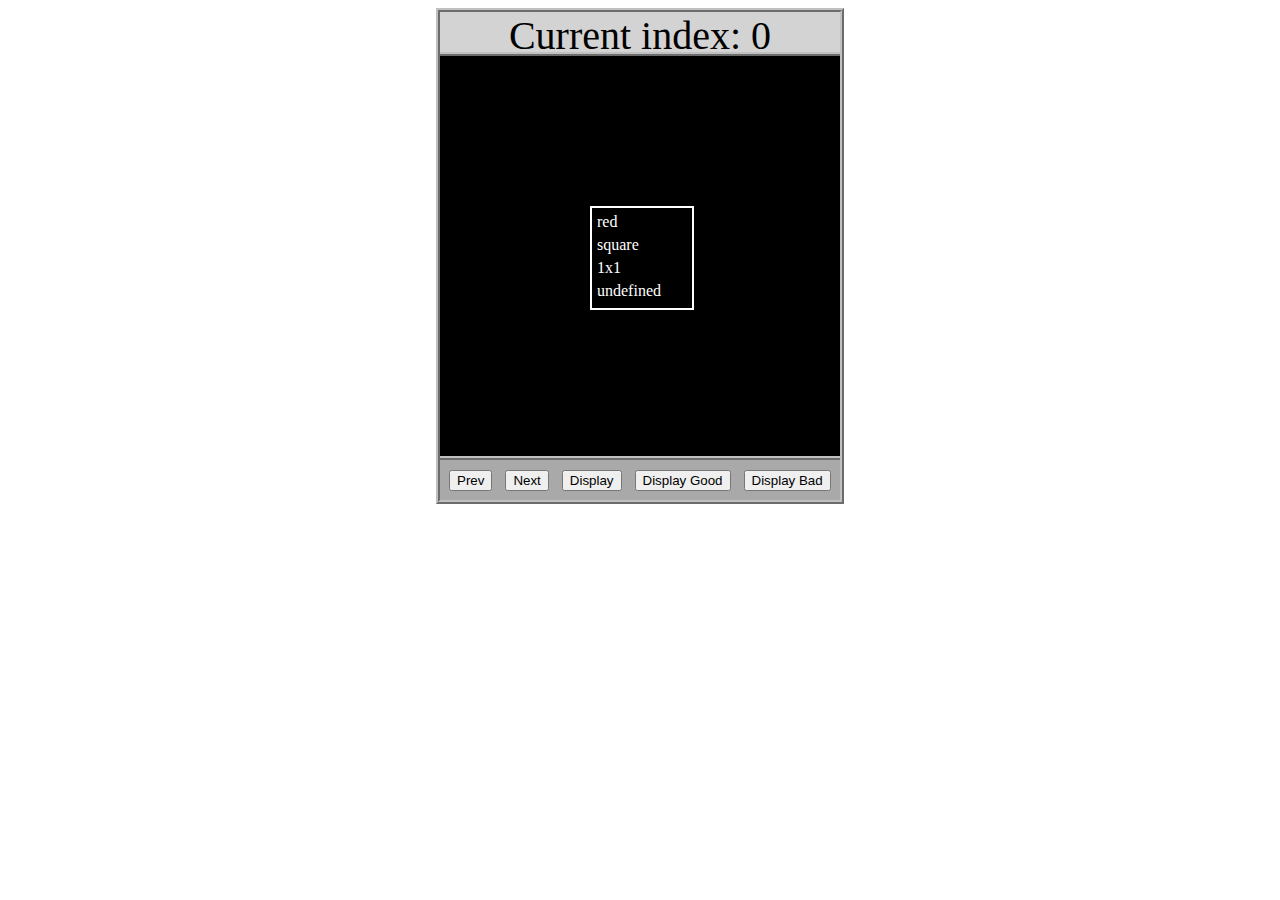
<file: asd-projects/data-shapes/index.html>
<!DOCTYPE html>
<html>
  <head>
    <meta charset="utf-8" />
    <meta name="viewport" content="width=device-width" />
    <title>Data Shapes</title>
    <link rel="stylesheet" href="index.css" />
    <script src="https://code.jquery.com/jquery-3.1.0.js"></script>
    <script src="index.js"></script>
  </head>
  <body>
    <div id="board">
      <div id="info-bar">Current index: 0</div>
      <div id="shape-container">
        <div id="shape"></div>
      </div>
      <div id="button-box">
        <button id="cycle-left">Prev</button>
        <button id="cycle-right">Next</button>
        <button id="execute1">Display</button>
        <button id="execute2">Display Good</button>
        <button id="execute3">Display Bad</button>
      </div>
    </div>
  </body>
</html>
</file>
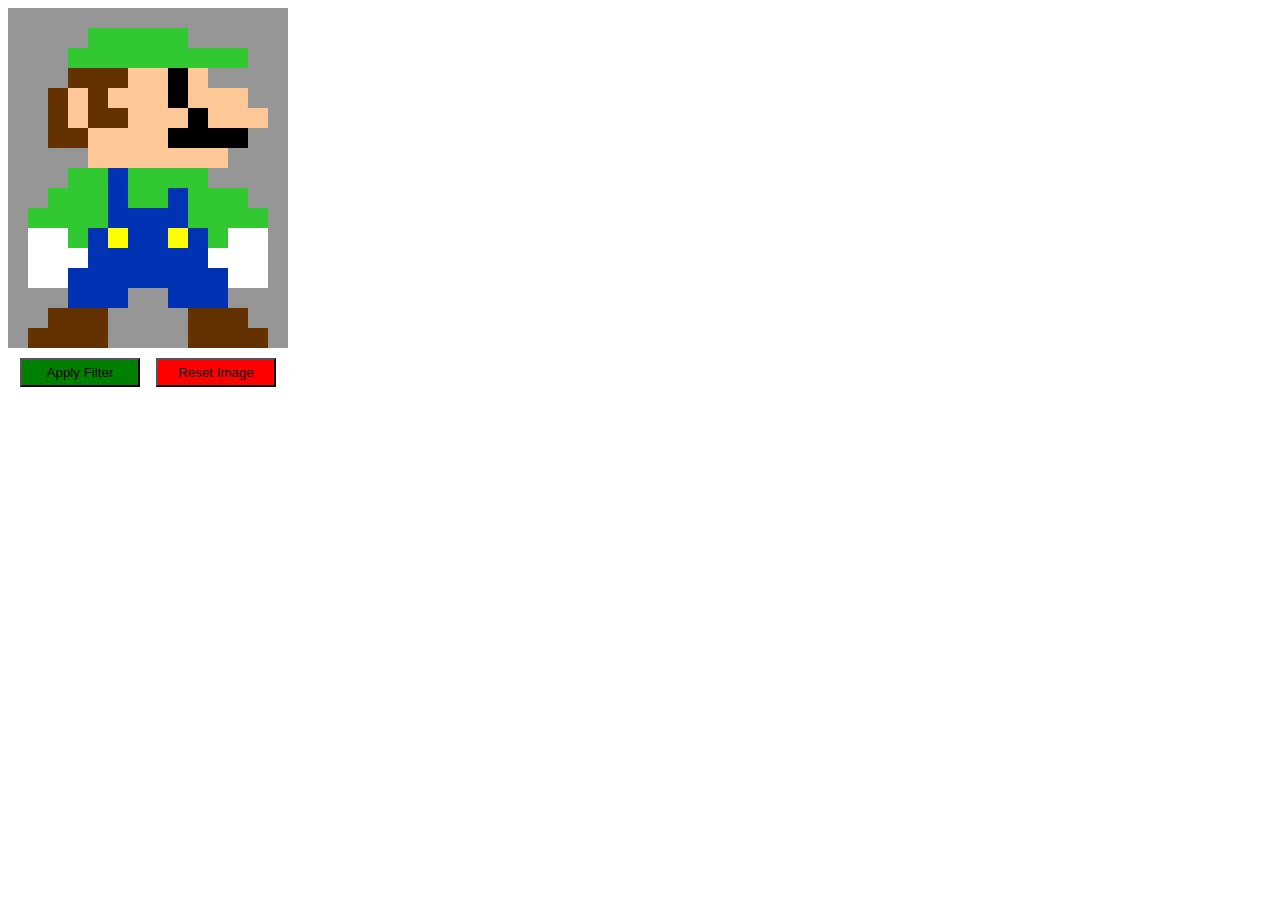
<file: asd-projects/image-filtering/index.html>
<!DOCTYPE html>
<html>
  <head>
    <script src="https://code.jquery.com/jquery-3.1.0.js"></script>
    <meta charset="utf-8" />
    <meta name="viewport" content="width=device-width" />
    <link rel="stylesheet" href="index.css" />
    <script src="image.js"></script>
    <script src="index.js"></script>
    <title>Image Filtering</title>
  </head>
  <body>
    <div id="display"></div>
    <div id="button-box">
      <button id="apply">Apply Filter</button>
      <button id="reset">Reset Image</button>
    </div>
  </body>
</html>
</file>
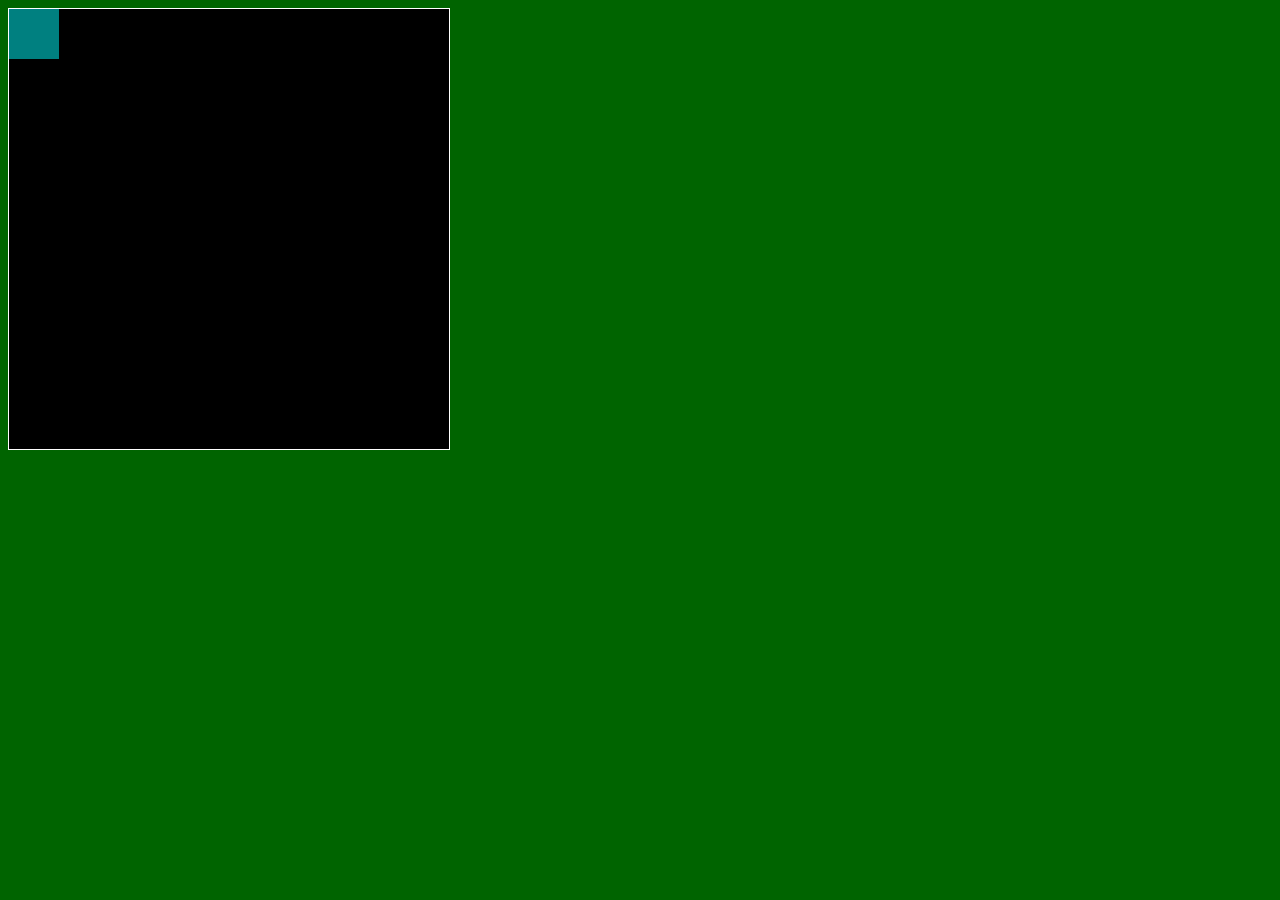
<file: asd-projects/pong/index.html>
<!DOCTYPE html>
<html>
  <head>
    <title>Title</title>
    <!-- Load CSS files -->
    <link rel="stylesheet" type="text/css" href="index.css">
    
    <!-- Load JavaScript files -->
    <script src="jquery.min.js"></script>
    <script src="index.js"></script>
  </head>
  
  <body>
    <div id='board'>
      <div id='gameItem'></div>
    </div>
  </body>
</html>
</file>
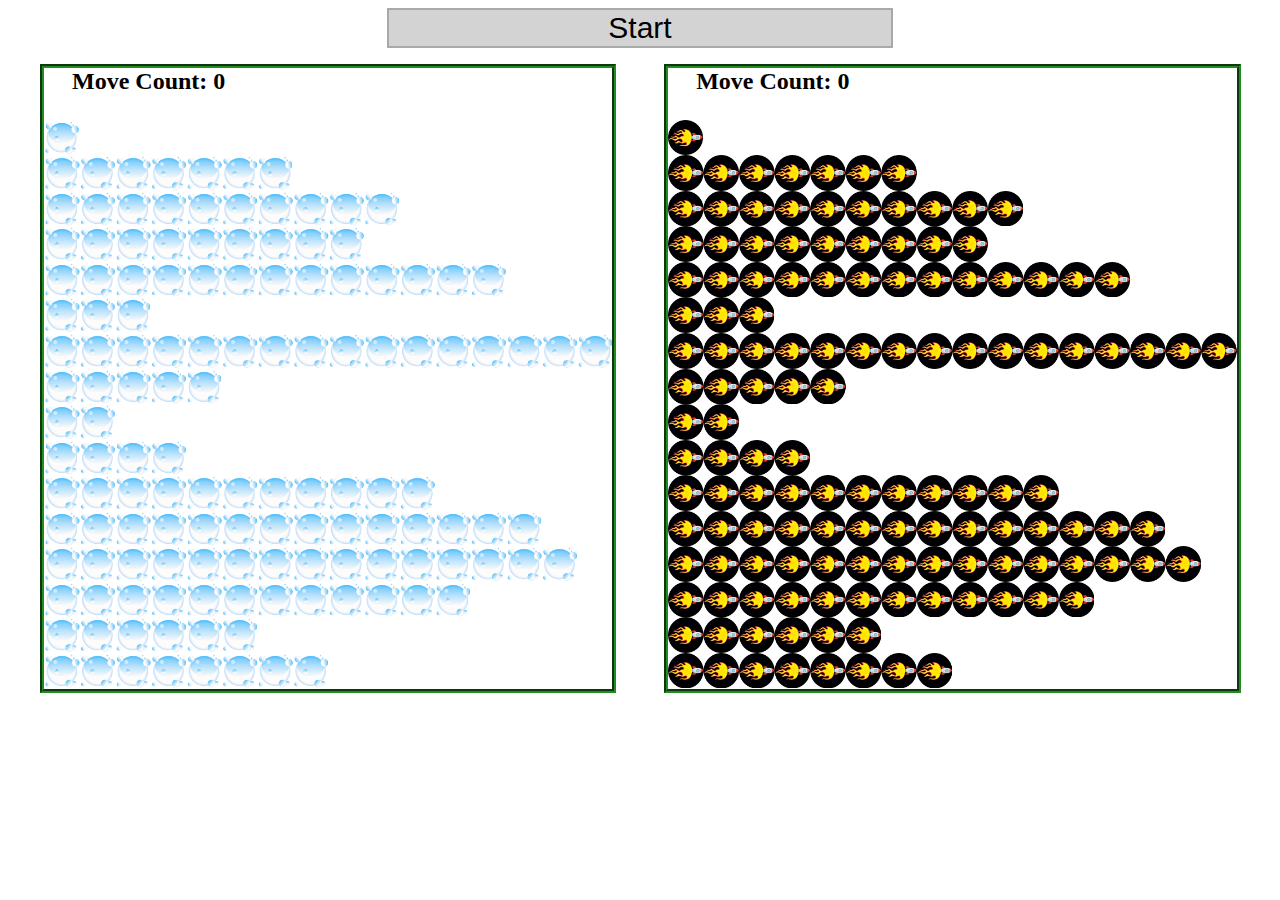
<file: asd-projects/sorting/index.html>
<!DOCTYPE html>
<html>
<head>
    <script src="https://code.jquery.com/jquery-3.1.0.js"></script>    
    <meta charset="utf-8">
    <meta name="viewport" content="width=device-width">
    <link rel="stylesheet" href="index.css">
    <script src="setup.js"></script>
    <script src="index.js"></script>
    <script src="run.js"></script>
    <title>Sorting</title>
</head>
<body>
    <div id="fullContainer">
        <div id="buttonContainer">
          <button id="goButton">Start</button>
        </div>
        <div id="sortContainer">
            <div class="subContainer" id="bubbleArea">
                <h2 id="bubbleCounter">Move Count: 0</h2>
                <div id="displayBubble">

                </div>
            </div>

            <div class="subContainer" id="quickArea">
                <h2 id="quickCounter">Move Count: 0</h2>
                <div id="displayQuick">

                </div>
            </div>
        </div>
    </div>
</body>
</html>
</file>
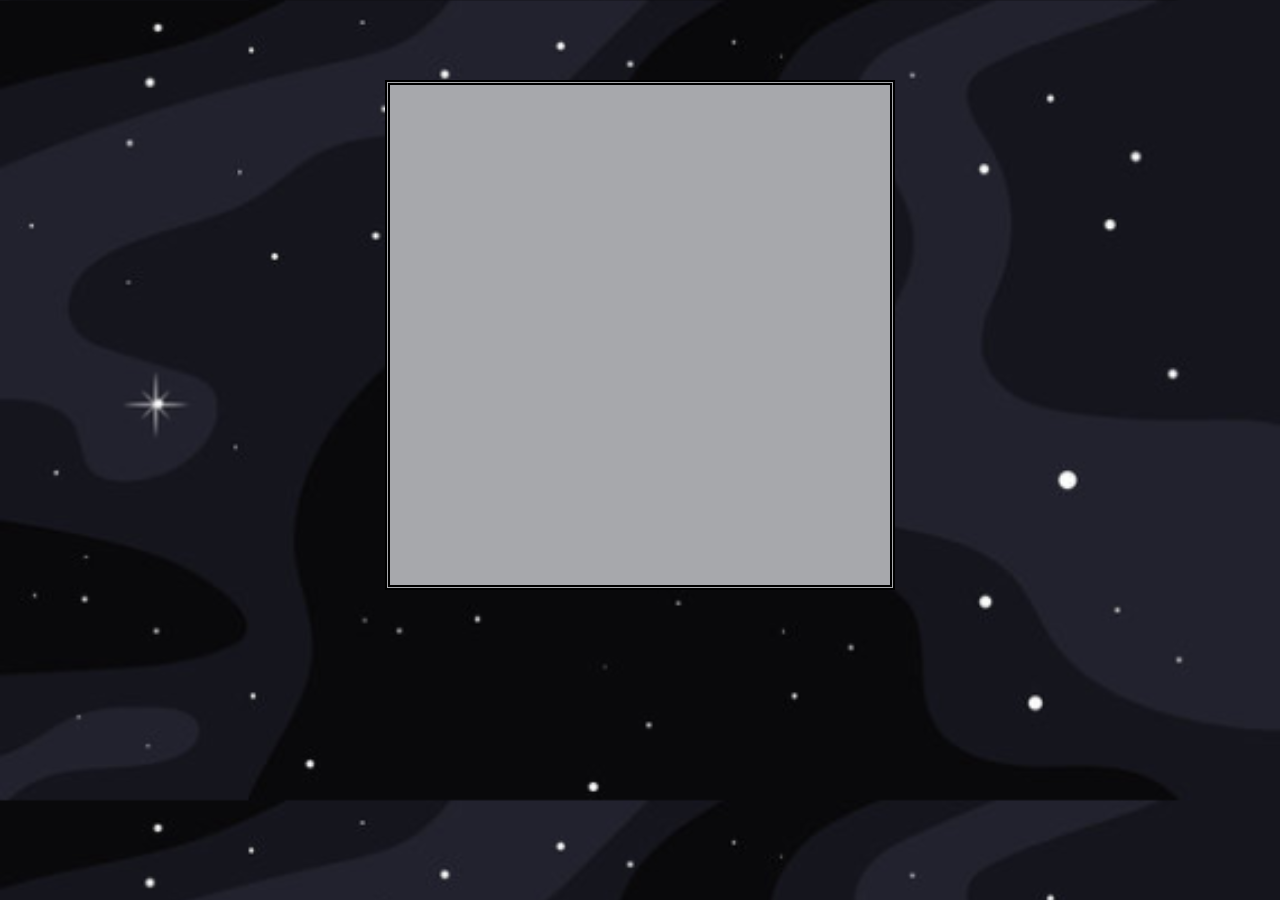
<file: asd-projects/walker/index.html>
<!DOCTYPE html>
<html>
  <head>
    <title>Title</title>
    <!-- Load CSS files -->
    <link rel="stylesheet" type="text/css" href="index.css">
    
    <!-- Load JavaScript files -->
    <script src="jquery.min.js"></script>
    <script src="index.js"></script>
  </head>
  
  <body>
    <div id='board'>
      <div id='walker'></div>
    </div>
  </body>
</html>
</file>
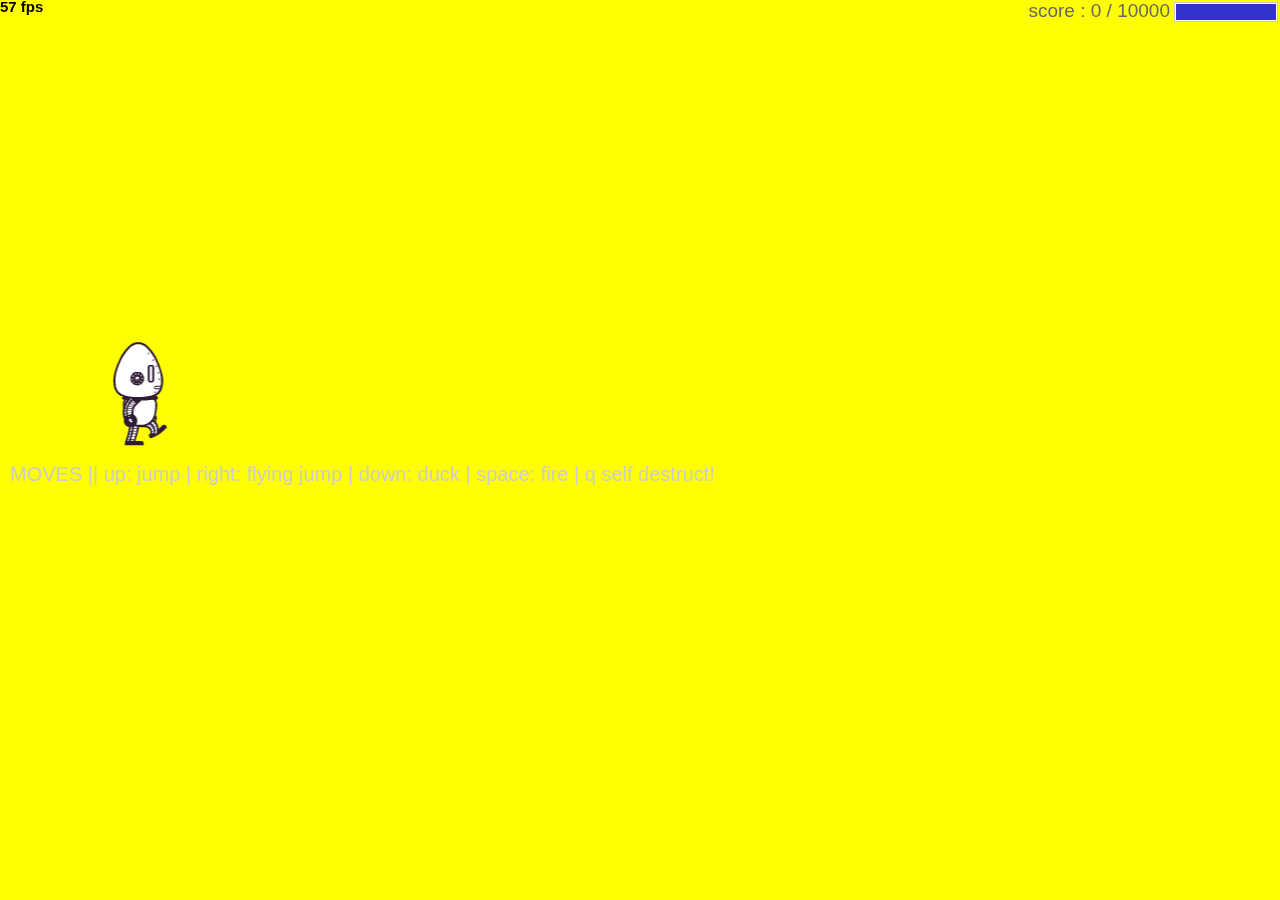
<file: fsd-projects/runtime/index.html>
<!DOCTYPE html>
<html>
  <head>
    <meta charset="utf-8" />

    <title>Operation Spark || Runtime!</title>
    <meta name="description" content="Operation Spark Motion Poem" />
    <meta name="author" content="operationspark.org" />
    <meta name="viewport" content="width=device-width, initial-scale=1.0" />

    <link href="css/bootstrap.min.css" rel="stylesheet" media="screen" />
    <link href="css/style.css" rel="stylesheet" />

    <!-- all core CreateJS and 3rd party libraries are listed here: -->
    <script src="bower_components/lodash/lodash.min.js"></script>
    <script src="bower_components/bluebird/js/browser/bluebird.min.js"></script>
    <script src="js/lib/proton-1.0.0.min.js"></script>
    <script src="bower_components/easeljs/lib/easeljs-0.8.2.min.js"></script>
    <script src="bower_components/PreloadJS/lib/preloadjs-0.6.2.min.js"></script>
    <script src="bower_components/TweenJS/lib/tweenjs.min.js"></script>
    <script src="bower_components/SoundJS/lib/soundjs-0.6.2.min.js"></script>
    <script src="bower_components/opspark-draw/draw.js"></script>
    <script src="bower_components/racket/racket.js"></script>

    <!-- our app javascript code -->
    <script src="js/util/load.js"></script>
    <script src="js/util/spin.min.js"></script>
    <script src="js/util/point.js"></script>
    <script src="js/spritesheet.js"></script>
    <script src="js/world/rules.js"></script>
    <script src="js/particle/particleManager.js"></script>
    <script src="js/orb/orbManager.js"></script>
    <script src="js/projectile/projectileManager.js"></script>
    <script src="js/view/pacifier.js"></script>
    <script src="js/view/background.js"></script>
    <script src="js/view/ground.js"></script>
    <script src="js/view/hud.js"></script>
    <script src="js/player/halle.js"></script>
    <script src="js/player/playerManager.js"></script>
    <script src="js/opspark.js"></script>
    <script src="js/game.js"></script>
    <script src="js/init.js"></script>
    <script src="js/levelData.js"></script>
    <script src="js/runLevels.js"></script>

    <!--Load Additional Scripts Here-->
  </head>
  <body>
    <div id="main">
      <canvas id="canvas" width="500" height="500"></canvas>
    </div>
    <script id="index">
      (function () {
        "use strict";
        background(window);
        makeLevelData(window);
        runLevels(window);
        init(window);
      })();
    </script>
  </body>
</html>
</file>
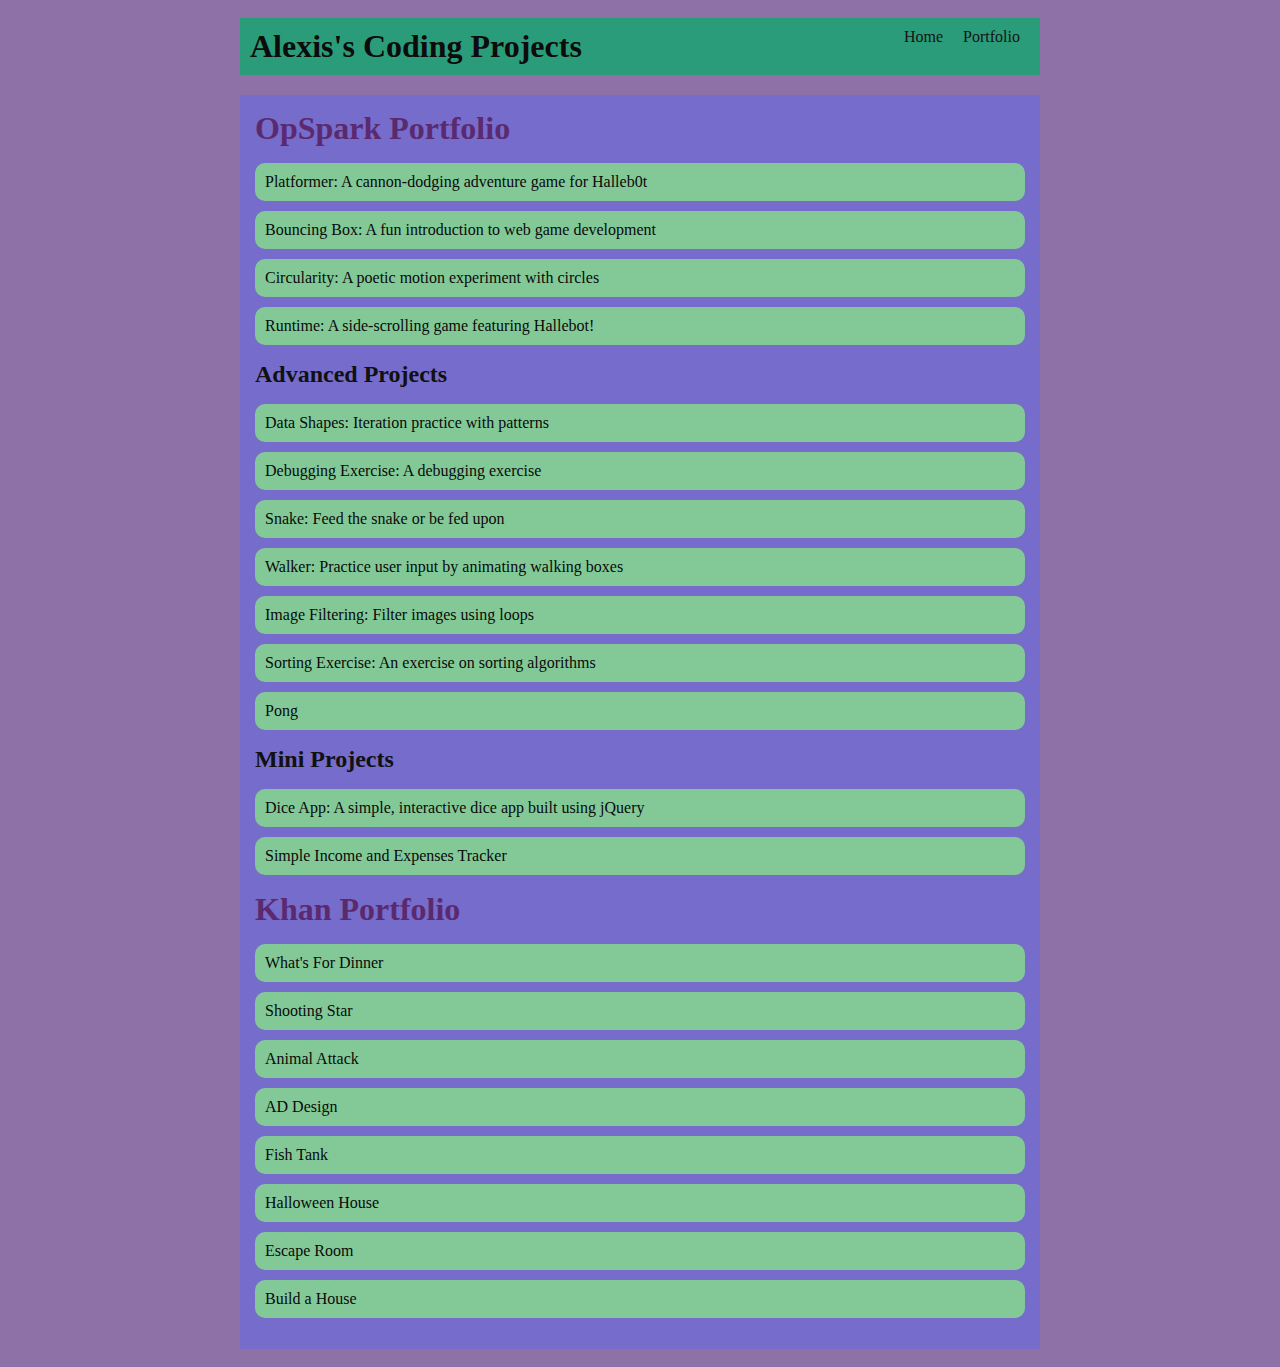
<file: portfolio.html>
<!DOCTYPE html>
<html>
  <head>
    <title>Alexis's Website</title>
    <link rel="stylesheet" href="style.css"/>

  </head>

  <body>
    <!-- All content goes here -->
    <div id="all-contents">
      <nav>
        <h1>Alexis's Coding Projects</h1>
        <ul id="nav-ul">
          <li class="nav-li"><a href="index.html">Home</a>
          </li>
          <li class="nav-li"><a href="portfolio.html">Portfolio</a>
          </li>
        </ul>
      </nav>

      <main>
      <div class ="content">
        <h1>OpSpark Portfolio</h1>
        <ul id = "portfolio">
            <li><a href="fsd-projects/platformer/">Platformer: A cannon-dodging adventure game for Halleb0t</a></li>
            <li><a href="fsd-projects/bouncing-box/">Bouncing Box: A fun introduction to web game development</a></li>
             <li><a href="fsd-projects/circularity/">Circularity: A poetic motion experiment with circles</a></li>
            <li><a href="fsd-projects/runtime/">Runtime: A side-scrolling game featuring Hallebot!</a></li>
        </ul>
        <h2>Advanced Projects</h2>
     <ul id ="portfolio">
          <li><a href="asd-projects/data-shapes"> Data Shapes: Iteration practice with patterns</a></li>
          <li><a href="asd-projects/debugging-exercise"> Debugging Exercise: A debugging exercise</a></li>
          <li><a href="asd-projects/snake">Snake: Feed the snake or be fed upon</a></li>
          <li><a href="asd-projects/walker">Walker: Practice user input by animating walking boxes</a></li>
          <li><a href="asd-projects/image-filtering">Image Filtering: Filter images using loops</a></li>
          <li><a href="asd-projects/sorting">Sorting Exercise: An exercise on sorting algorithms</a></li>
           <li><a href="asd-projects/pong/">Pong</a></li>
          </ul>
<h2>Mini Projects</h2>
<ul id ="portfolio">
    <li><a href="asd-projects/dice-app"> Dice App: A simple, interactive dice app built using jQuery</a></li>
     <li><a href="Extra projects/money-tracker"> Simple Income and Expenses Tracker</a></li>
</ul>
         <h1>Khan Portfolio</h1>
        <ul id = "portfolio">
            <li>
                 <a href="https://www.khanacademy.org/computer-programming/al-project-whats-for-dinner/5917165399162880?authuser=0" target="_blank">What's For Dinner</a>
            </li>
            <li>
                <a href="https://www.khanacademy.org/computer-programming/al-robots/5666699650121728?authuser=0" target="_blank">Shooting Star</a>
            </li>
             <li>
                <a href="https://www.khanacademy.org/computer-programming/al-project-animal-attack/6539408466624512?authuser=0" target="_blank">Animal Attack</a>
           </li>
           <li>
                <a href="https://www.khanacademy.org/computer-programming/nintendo-switch-ad/4607210553458688?authuser=0" target="_blank">AD Design</a>
           </li>
           <li>
                <a href="https://www.khanacademy.org/computer-programming/spin-off-of-project-fish-tank/6012261261492224" target ="_blank" >Fish Tank</a>
           </li>
           <li>
                <a href="https://www.khanacademy.org/computer-programming/halloween-house/5155693408141312" target ="_blank" >Halloween House</a>
           </li>
           <li>
                <a href="" target ="https://www.khanacademy.org/computer-programming/new-landry_lombardo_cruz_escape-room/5504518945619968" target = "_blank" >Escape Room</a>
           </li>

           <li>
                <a href="" target ="https://www.khanacademy.org/computer-programming/build-a-house-al/5248907182981120" target = "_blank" >Build a House</a>
           </li>
        </ul>
    
      </main>
    </div>
  </body>
</html>
</file>
<file: asd-projects/data-shapes/index.css>
#board {
  width: 400px;
  margin: auto;
  border: silver ridge 4px;
}

#info-bar {
  width: 400px;
  height: 40px;
  background: lightgray;
  font-size: 40px;
  text-align: center;
}

#shape-container {
  width: 400px;
  height: 400px;
  background: black;
  border-top: silver ridge 4px;
  border-bottom: silver ridge 4px;
}

#button-box {
  width: 400px;
  height: 40px;
  background: darkgray;
}

#shape {
  color: white;
  width: 100px;
  height: 100px;
  position: relative;
  top: 150px;
  left: 150px;
  border: white solid 2px;
  display: block;
}

button {
  width: auto;
  height: auto;
  margin: auto;
  margin-top: 10px;
  margin-left: 9px;
}

p {
  margin: 5px;
}
</file>
<file: asd-projects/image-filtering/index.css>
.square {
  width: 20px;
  height: 20px;
  position: absolute;
}

body > div {
  position: relative;
}

#button-box {
  position: relative;
  top: 350px;
}

button {
  width: 120px;
  padding: 5px;
  margin-left: 12px;
}

#apply {
  background: green;
}

#reset {
  background: red;
}
</file>
<file: asd-projects/pong/index.css>
body {
  background-color: darkgreen;
}

#board {
  width: 440px;
  height: 440px;
  border: 1px solid white;
  background-color: black;
  position: relative;
}

#gameItem {
  background-color: teal;
  width: 50px;
  height: 50px;
  position: absolute;
/*   left: 100px; */  /* Uncomment if you want to set a "starting" position */
/*   top: 100px;  */  /* Uncomment if you want to set a "starting" position */
}
</file>
<file: asd-projects/sorting/index.css>
#fullContainer {
    width:100%;
}
#buttonContainer {
    margin:auto;
    width: 40%;
}
#goButton {
    margin: auto;
    width: 100%;
    border: 2px darkgray double;
    background: lightgray;
    font-size: 30px;
}
#sortContainer {
    display: table;
    margin: 0 auto;
    width: 100%;
}
.subContainer {
    display: inline-block;
    width:45%;
    border: 4px forestgreen groove;
    margin-top: 1.25%;
}
#bubbleArea {
    margin-left: 2.5%;
}
#quickArea {
    margin-left: 3.75%;
}
.subContainer > h2 {
    margin-left: 5%;
    height: 32px;
    margin-top: 0;
}
.sortElement {
    background-position: center;
    background-repeat: repeat-x;
    position: absolute;
    left: 0px;
    margin: 0;
    padding: 0;
}
.subContainer > div {
    position: relative;
}
.bubbleElement {
    background: url('img/bubble.png');
    /*border: 2px aqua ridge;*/
}
.quickElement {
    background: url('img/quick.png');
    /*border: 2px firebrick ridge;*/
}
</file>
<file: asd-projects/walker/index.css>
body {
 background-image: url(../../images/walker\ bkgr.png);
 -webkit-background-size: cover;
 -moz-background-size: cover;
 -o-background-size: cover;
 background-size: cover;
}
.player {
  
  position: absolute;
}
#board {
  width: 500px;
  height: 500px;
  border: 5px double rgb(0, 0, 0);
  background-color: rgb(167, 168, 172);
  position: relative;
  margin: 80px auto 0 auto;
}

#player1 {
   background-image: url(../../images/alien-walker.png);
   width: 51px;
   height: 100px;
 
/*   left: 100px; */  /* Uncomment if you want to set a "starting" position */
/*   top: 100px;  */  /* Uncomment if you want to set a "starting" position */
}

#player2 {
  background-image: url(../../images/astronaut-walker.png);
  width: 51px;
  height: 100px;
 
/*   left: 100px; */  /* Uncomment if you want to set a "starting" position */
/*   top: 100px;  */  /* Uncomment if you want to set a "starting" position */
}
</file>
<file: fsd-projects/runtime/css/style.css>
body, html {
    width: 100%;
    height: 100%;
    margin: 0;
    padding: 0;
    overflow: hidden;
    -moz-user-select: none;
    -webkit-user-select: none;
    -ms-user-select: none;
}
canvas {
    -moz-user-select: none;
    -webkit-user-select: none;
    -ms-user-select: none;
    position:absolute;
}
</file>
<file: style.css>
body {
    background: rgb(142, 114, 167);
    color: rgb(17, 17, 17);
    padding: 10px;
    font-family: "Times New Roman, serif" ;
}

#all-contents {
    max-width: 800px;
    margin: auto;
}

/* navigation menu */
nav {
    background: rgb(43, 156, 121);
    margin: 0 auto;
    display: flex;
    padding: 10px;
    margin-bottom:20px;
}

h1 {
    display: flex;
    align-items: center;
    color: rgb(12, 12, 12);
    flex: 1;
    margin: 0;
}

#nav-ul {
    list-style-type: none;
    margin: 0;
    padding: 0;
    display: flex;
}

.nav-li {
    display: inline-block;
    padding: 0 10px;
}

a {
    text-decoration: none;
    color: #141314;
}

/* main container area beneath menu */
main {
    background: rgb(117, 108, 204);
    display: flex;
    margin-top: 20px;
}

.sidebar {
    margin-right: 25px;
    padding: 10px;
}

.sidebar-img {
    width: 200px;
}

.content {
    flex: 1;
    padding: 15px;
}

/* interests section styles */
#interests {
    border: 4px rgb(153, 85, 199) ridge;
    padding: 8px;
    margin-top: 20px;
}

h2, h3 {
    margin: 0px;
}

/* Portfolio styles */
.content h1 {
  color: rgb(91, 42, 110);
}

#portfolio {
  list-style-type: none;
  padding-left: 0;
}

#portfolio li {
  background: #83c997;
  padding: 10px;
  border-radius: 10px;
  margin-bottom: 10px;
}

#portfolio li:hover {
  background: #9370b1;
}

#portfolio a {
  text-decoration:none;
  color: #0a0a0a;
}
</file>
